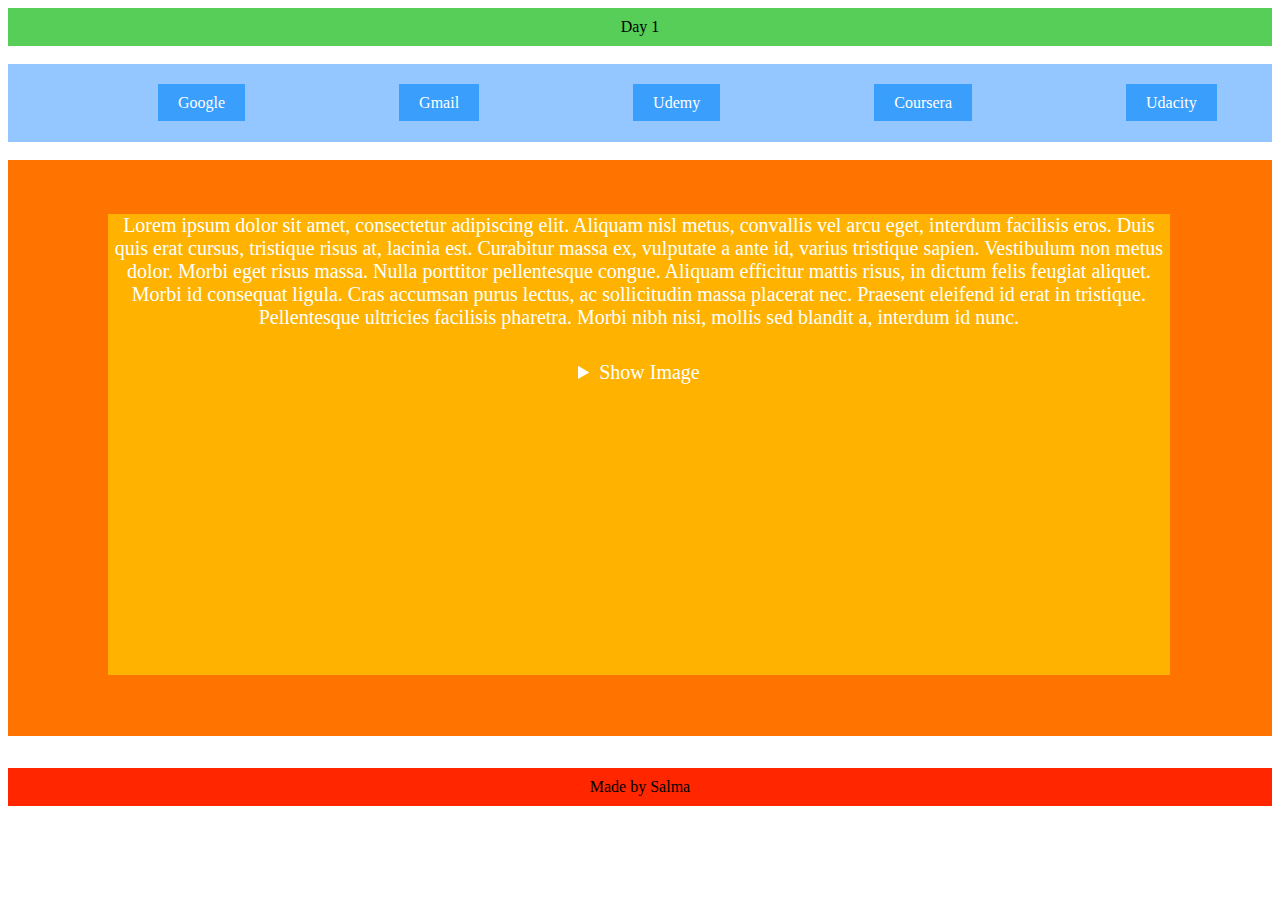
<file: HTML5 LAB1.1/index.html>
<!DOCTYPE html>
<html lang="en">
    <head>
        <title>Document</title>
        <link rel="stylesheet" href="style.css">
    </head>
    <body>
        <header>Day 1</header>
        <br>
        <nav>
            <a href="#">Google</a>
            <a href="#">Gmail</a>
            <a href="#">Udemy</a>
            <a href="#">Coursera</a>
            <a href="#">Udacity</a>
        </nav>
            <br>
        <section>
            <br><br><br>
             <article>Lorem ipsum dolor sit amet, consectetur adipiscing elit. Aliquam nisl metus, convallis vel arcu eget,
             interdum facilisis eros. Duis quis erat cursus, tristique risus at, lacinia est. Curabitur massa ex, 
             vulputate a ante id, varius tristique sapien. Vestibulum non metus dolor. Morbi eget risus massa. Nulla 
             porttitor pellentesque congue. Aliquam efficitur mattis risus, in dictum felis feugiat aliquet. Morbi id 
             consequat ligula. Cras accumsan purus lectus, ac sollicitudin massa placerat nec. Praesent eleifend id erat in 
             tristique.<br> Pellentesque ultricies facilisis pharetra. Morbi nibh nisi, mollis sed blandit a, interdum 
             id nunc.
             <details>
                <summary>Show Image</summary>
                <figure>
                    <img src="img1.jpeg" alt="HTML&CSS">
                    <figcaption>HTML&CSS</figcaption>
                  </figure>
             </details>
            </article>
        </section>
       
        
    <footer>Made by Salma</footer>
    </body>
</html>
</file>
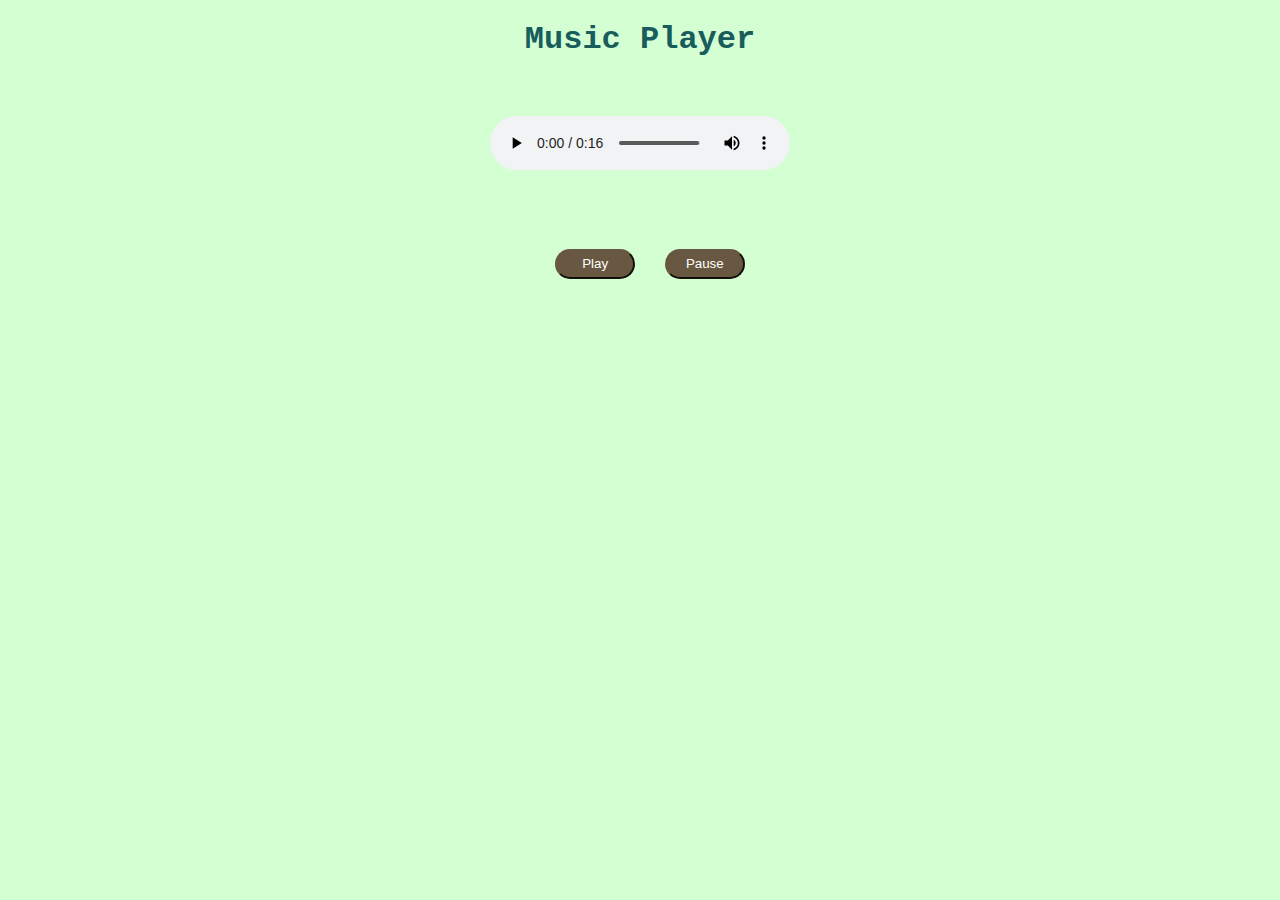
<file: Music Player/index.html>
<!DOCTYPE html>
<html lang="en">

<head>
    <title>Music Player</title>
    <link rel="stylesheet" href="style.css">
    
</head>

<body>
    <header>
        <h1>Music Player</h1><br><br>
    </header>
    <audio controls id="aud">
<source src="sound.mp3"> 
    </audio><br><br><br><br>
<button id="btn1">Play</button>
<button id="btn2">Pause</button>
</body>
<script src="demo.js"></script>
</html>
</file>
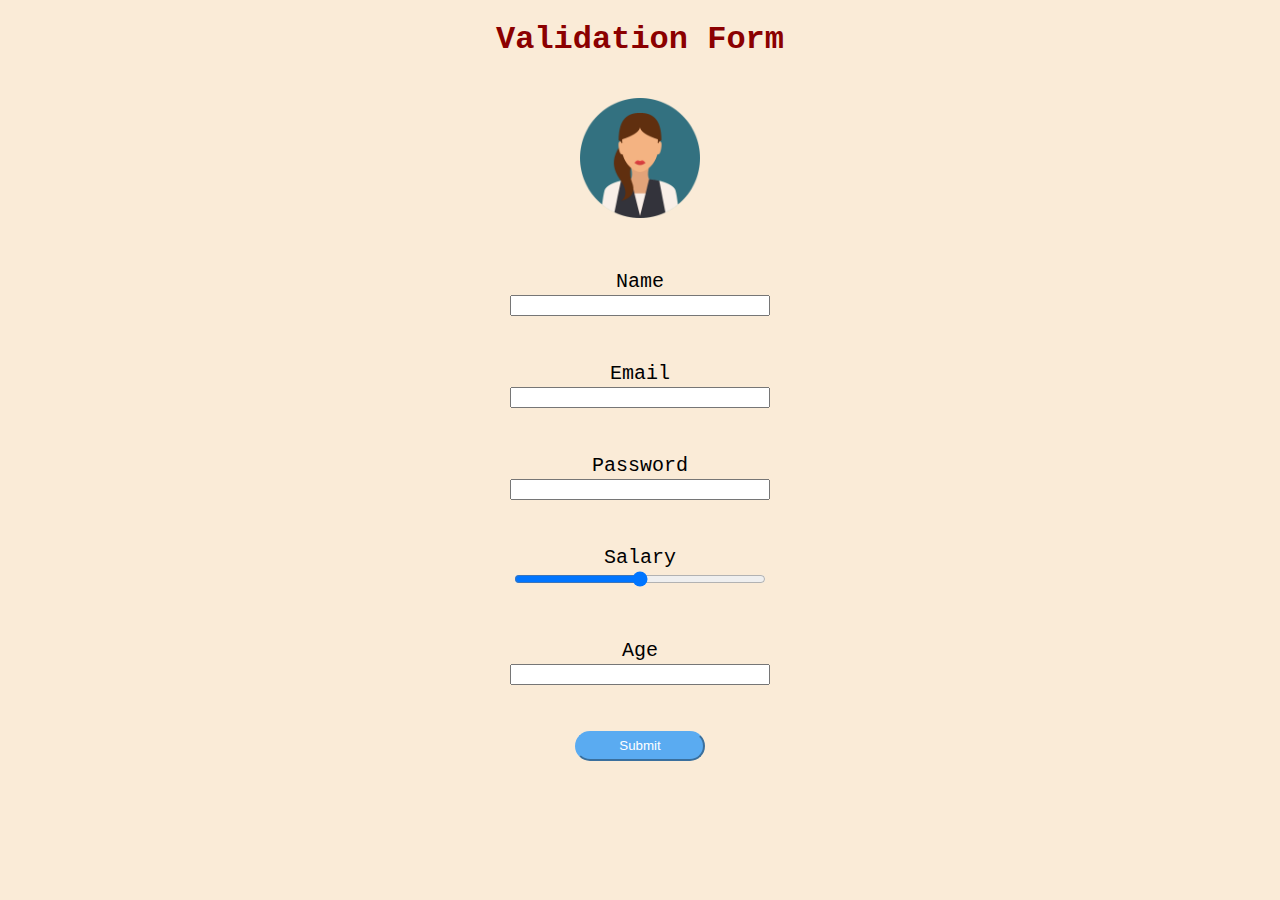
<file: Validation Form/index.html>
<!DOCTYPE html>
<html lang="en">

<head>
    <title>Validation Form</title>
    <link rel="stylesheet" href="style.css">
</head>

<body>
    <header>
        <h1>Validation Form</h1>
    </header>
    <br>
    <form>
        <img src="icon.png" alt="">
        <div class="inputs">
            <label for="name">Name</label>
            <br>
            <input type="text" name="Name" required>
            <br><br><br>
            <label for="email">Email</label>
            <br>
            <input type="email" name="Email" required>
            <br><br><br>
            <label for="password">Password</label>
            <br>
            <input type="password" name="Password" required>
            <br><br><br>
            <label for="salary">Salary</label>
            <br>
            <input type="range" min="10" max="10000" step="2">
            <br><br><br>
            <label for="age">Age</label>
            <br>
            <input type="number" min="21" max="100" step="2">
            <br><br><br>
            <button type="submit" class="btn">Submit</button>
    </form>
</body>

</html>
</file>
<file: HTML5 LAB1.1/style.css>
header {
  background-color: rgb(87, 206, 87);
  padding: 10px;
  text-align: center;
}

nav {
  background-color: rgb(148, 198, 255);
  padding-top: 30px;
  padding-bottom: 30px;
  padding: 10 10px;
  height: 5%;
}

nav a {
  text-decoration: none;
  padding: 10px 20px;
  background-color: rgb(57, 158, 252);
  color: white;
  margin-left: 150px;
}

nav a:hover {
  background-color: rgb(63, 65, 78);
}

details {
  text-align: center;
  display: block;
  text-decoration: none;
  color: white;
  font-size: 20px;
  padding-top: 2rem;
  padding-bottom: 2rem;
}

section {
  background-color: rgb(255, 115, 0);
  width: 100%;
  height: 36rem;
}

section article {
  margin-left: 100px;
  text-align: center;
  background-color: rgb(255, 179, 0);

  color: white;
  font-size: 20px;
  width: 84%;
  height: 80%;
}

section img {
  width: 300px;
  width: 300px;
  display: block;
  margin-left: auto;
  margin-right: auto;
}

footer {
  position: static;
  bottom: 0;
  background-color: rgb(255, 38, 0);
  text-align: center;
  padding: 10px;
  margin-top: 2rem;
}
</file>
<file: Music Player/style.css>
body{
    background-color: rgb(211, 255, 211);
    font-family: 'Courier New', Courier, monospace;
    text-align: center;
    color: rgb(25, 92, 92);
}
button{
    display:inline;
    margin-left: 20px;
    align-content: center;
    background-color: rgb(104, 87, 65);
    border-radius: 40px;
    width: 80px;
    height: 30px;
    border-color: rgb(104, 87, 65);;
    color: white;
    cursor: pointer;
}
audio{
    margin-bottom: 20px;
}
</file>
<file: Validation Form/style.css>
body {
    background-color: antiquewhite;
}

header {
    text-align: center;
    color: darkred;
    font-family: 'Courier New', Courier, monospace;
}

form {
    text-align: center;
}

img {
    width: 120px;
    height: 120px;
}

.inputs {
    text-align: center;
    display: block;
    margin-top: 3rem;
    font-size: 20px;
    font-family: 'Courier New', Courier, monospace
}

.inputs input {
    width: 20%;

}

.btn {
    border-radius: 40px;
    background-color: rgb(90, 171, 241);
    border-color: rgb(90, 171, 241);
    color: white;
    width: 130px;
    height: 30px;
    cursor: pointer;
}
</file>
